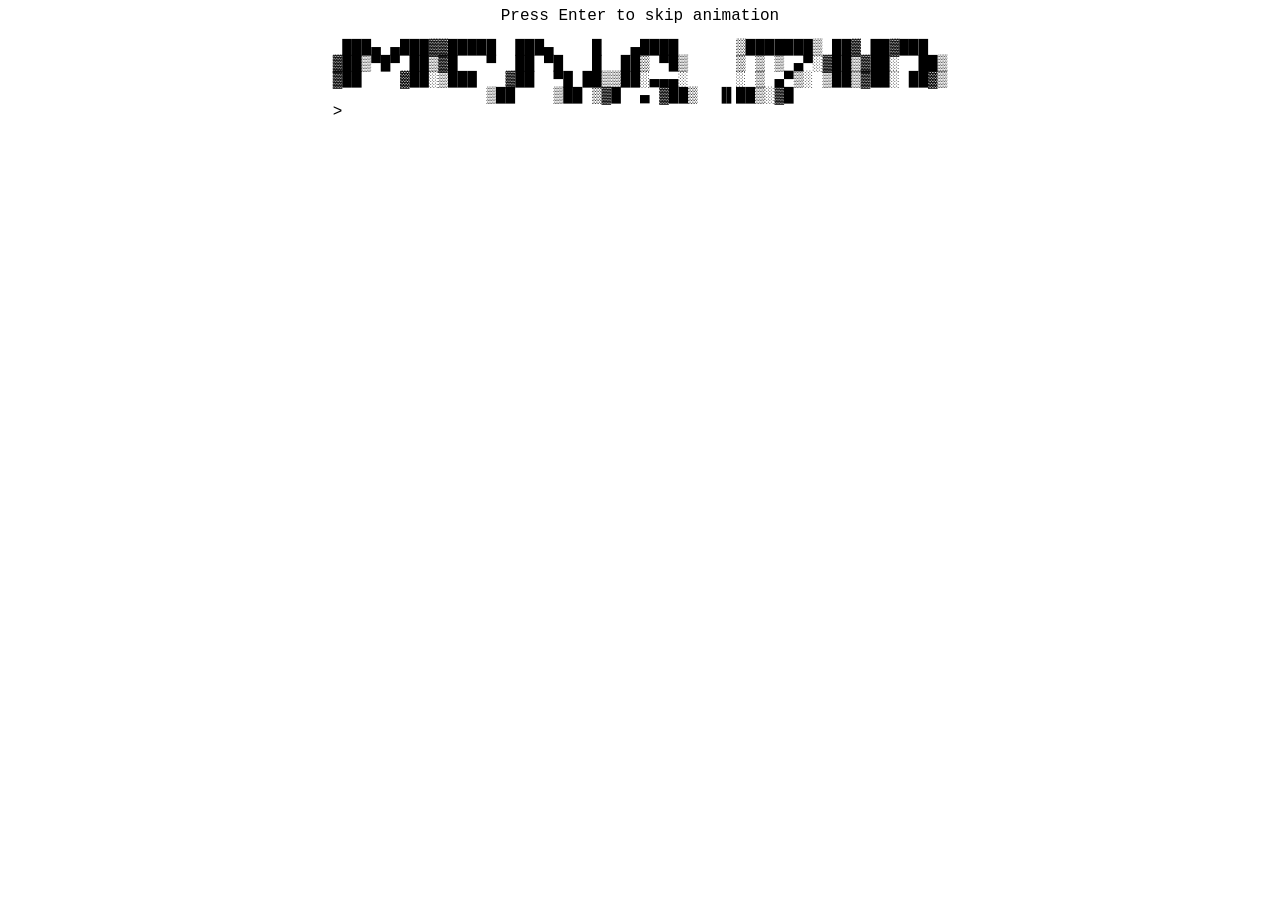
<file: index.html>
<!DOCTYPE html>
<html>
    <head>
        <link rel="stylesheet" href="styles.css">
        <meta charset="UTF-8">
        <meta name="viewport" content="width=device-width, initial-scale=1.0">
        <title>MENG.ZIP</title>
    </head>
    <body>
        <a class="skip_header" id="skip_header">Press&nbsp;<kbd>Enter</kbd>&nbsp;to skip animation</a>
        <div id="terminal" class="terminal">
            <div class="asci_logo" id="logo"></div>
            <div class="asci_note" id="note"></div>
            <div class="asci_projects" id="projects"></div>
            <footer class="footer" id="footer">></footer>
        </div>
        <script src="script.js"></script>
    </body>
</html>
</file>
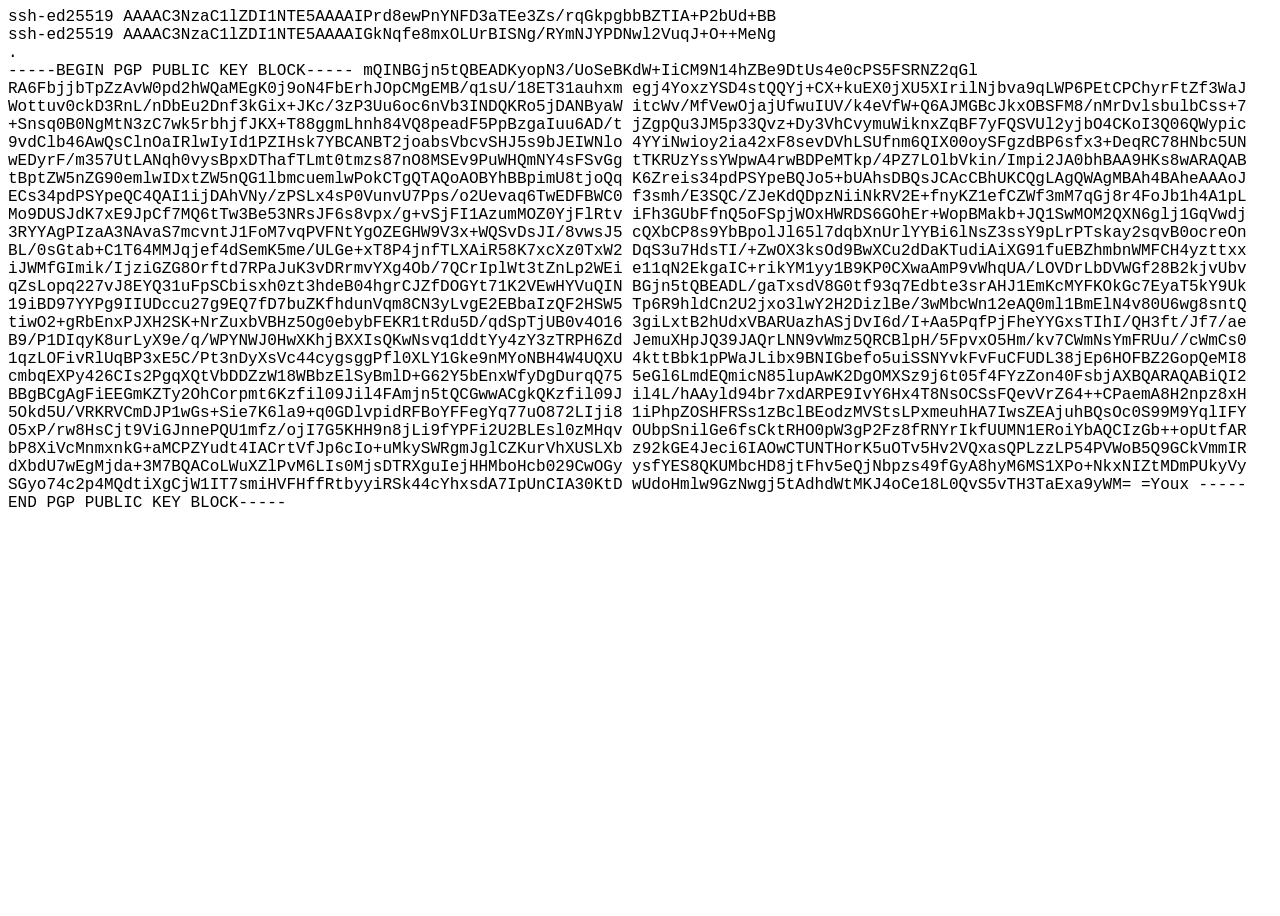
<file: keys/index.html>
<!DOCTYPE html>
<html>
<head>
    <link rel="stylesheet" href="styles.css">
    <meta charset="UTF-8">
    <meta name="viewport" content="width=device-width, initial-scale=1.0">
    <title>KEYS - MENG.ZIP</title>
</head>
<body>
    <a>ssh-ed25519 AAAAC3NzaC1lZDI1NTE5AAAAIPrd8ewPnYNFD3aTEe3Zs/rqGkpgbbBZTIA+P2bUd+BB</a>
    <a>ssh-ed25519 AAAAC3NzaC1lZDI1NTE5AAAAIGkNqfe8mxOLUrBISNg/RYmNJYPDNwl2VuqJ+O++MeNg</a>
    <a>.</a>
    <a>-----BEGIN PGP PUBLIC KEY BLOCK-----

mQINBGjn5tQBEADKyopN3/UoSeBKdW+IiCM9N14hZBe9DtUs4e0cPS5FSRNZ2qGl
RA6FbjjbTpZzAvW0pd2hWQaMEgK0j9oN4FbErhJOpCMgEMB/q1sU/18ET31auhxm
egj4YoxzYSD4stQQYj+CX+kuEX0jXU5XIrilNjbva9qLWP6PEtCPChyrFtZf3WaJ
Wottuv0ckD3RnL/nDbEu2Dnf3kGix+JKc/3zP3Uu6oc6nVb3INDQKRo5jDANByaW
itcWv/MfVewOjajUfwuIUV/k4eVfW+Q6AJMGBcJkxOBSFM8/nMrDvlsbulbCss+7
+Snsq0B0NgMtN3zC7wk5rbhjfJKX+T88ggmLhnh84VQ8peadF5PpBzgaIuu6AD/t
jZgpQu3JM5p33Qvz+Dy3VhCvymuWiknxZqBF7yFQSVUl2yjbO4CKoI3Q06QWypic
9vdClb46AwQsClnOaIRlwIyId1PZIHsk7YBCANBT2joabsVbcvSHJ5s9bJEIWNlo
4YYiNwioy2ia42xF8sevDVhLSUfnm6QIX00oySFgzdBP6sfx3+DeqRC78HNbc5UN
wEDyrF/m357UtLANqh0vysBpxDThafTLmt0tmzs87nO8MSEv9PuWHQmNY4sFSvGg
tTKRUzYssYWpwA4rwBDPeMTkp/4PZ7LOlbVkin/Impi2JA0bhBAA9HKs8wARAQAB
tBptZW5nZG90emlwIDxtZW5nQG1lbmcuemlwPokCTgQTAQoAOBYhBBpimU8tjoQq
K6Zreis34pdPSYpeBQJo5+bUAhsDBQsJCAcCBhUKCQgLAgQWAgMBAh4BAheAAAoJ
ECs34pdPSYpeQC4QAI1ijDAhVNy/zPSLx4sP0VunvU7Pps/o2Uevaq6TwEDFBWC0
f3smh/E3SQC/ZJeKdQDpzNiiNkRV2E+fnyKZ1efCZWf3mM7qGj8r4FoJb1h4A1pL
Mo9DUSJdK7xE9JpCf7MQ6tTw3Be53NRsJF6s8vpx/g+vSjFI1AzumMOZ0YjFlRtv
iFh3GUbFfnQ5oFSpjWOxHWRDS6GOhEr+WopBMakb+JQ1SwMOM2QXN6glj1GqVwdj
3RYYAgPIzaA3NAvaS7mcvntJ1FoM7vqPVFNtYgOZEGHW9V3x+WQSvDsJI/8vwsJ5
cQXbCP8s9YbBpolJl65l7dqbXnUrlYYBi6lNsZ3ssY9pLrPTskay2sqvB0ocreOn
BL/0sGtab+C1T64MMJqjef4dSemK5me/ULGe+xT8P4jnfTLXAiR58K7xcXz0TxW2
DqS3u7HdsTI/+ZwOX3ksOd9BwXCu2dDaKTudiAiXG91fuEBZhmbnWMFCH4yzttxx
iJWMfGImik/IjziGZG8Orftd7RPaJuK3vDRrmvYXg4Ob/7QCrIplWt3tZnLp2WEi
e11qN2EkgaIC+rikYM1yy1B9KP0CXwaAmP9vWhqUA/LOVDrLbDVWGf28B2kjvUbv
qZsLopq227vJ8EYQ31uFpSCbisxh0zt3hdeB04hgrCJZfDOGYt71K2VEwHYVuQIN
BGjn5tQBEADL/gaTxsdV8G0tf93q7Edbte3srAHJ1EmKcMYFKOkGc7EyaT5kY9Uk
19iBD97YYPg9IIUDccu27g9EQ7fD7buZKfhdunVqm8CN3yLvgE2EBbaIzQF2HSW5
Tp6R9hldCn2U2jxo3lwY2H2DizlBe/3wMbcWn12eAQ0ml1BmElN4v80U6wg8sntQ
tiwO2+gRbEnxPJXH2SK+NrZuxbVBHz5Og0ebybFEKR1tRdu5D/qdSpTjUB0v4O16
3giLxtB2hUdxVBARUazhASjDvI6d/I+Aa5PqfPjFheYYGxsTIhI/QH3ft/Jf7/ae
B9/P1DIqyK8urLyX9e/q/WPYNWJ0HwXKhjBXXIsQKwNsvq1ddtYy4zY3zTRPH6Zd
JemuXHpJQ39JAQrLNN9vWmz5QRCBlpH/5FpvxO5Hm/kv7CWmNsYmFRUu//cWmCs0
1qzLOFivRlUqBP3xE5C/Pt3nDyXsVc44cygsggPfl0XLY1Gke9nMYoNBH4W4UQXU
4kttBbk1pPWaJLibx9BNIGbefo5uiSSNYvkFvFuCFUDL38jEp6HOFBZ2GopQeMI8
cmbqEXPy426CIs2PgqXQtVbDDZzW18WBbzElSyBmlD+G62Y5bEnxWfyDgDurqQ75
5eGl6LmdEQmicN85lupAwK2DgOMXSz9j6t05f4FYzZon40FsbjAXBQARAQABiQI2
BBgBCgAgFiEEGmKZTy2OhCorpmt6Kzfil09Jil4FAmjn5tQCGwwACgkQKzfil09J
il4L/hAAyld94br7xdARPE9IvY6Hx4T8NsOCSsFQevVrZ64++CPaemA8H2npz8xH
5Okd5U/VRKRVCmDJP1wGs+Sie7K6la9+q0GDlvpidRFBoYFFegYq77uO872LIji8
1iPhpZOSHFRSs1zBclBEodzMVStsLPxmeuhHA7IwsZEAjuhBQsOc0S99M9YqlIFY
O5xP/rw8HsCjt9ViGJnnePQU1mfz/ojI7G5KHH9n8jLi9fYPFi2U2BLEsl0zMHqv
OUbpSnilGe6fsCktRHO0pW3gP2Fz8fRNYrIkfUUMN1ERoiYbAQCIzGb++opUtfAR
bP8XiVcMnmxnkG+aMCPZYudt4IACrtVfJp6cIo+uMkySWRgmJglCZKurVhXUSLXb
z92kGE4Jeci6IAOwCTUNTHorK5uOTv5Hv2VQxasQPLzzLP54PVWoB5Q9GCkVmmIR
dXbdU7wEgMjda+3M7BQACoLWuXZlPvM6LIs0MjsDTRXguIejHHMboHcb029CwOGy
ysfYES8QKUMbcHD8jtFhv5eQjNbpzs49fGyA8hyM6MS1XPo+NkxNIZtMDmPUkyVy
SGyo74c2p4MQdtiXgCjW1IT7smiHVFHffRtbyyiRSk44cYhxsdA7IpUnCIA30KtD
wUdoHmlw9GzNwgj5tAdhdWtMKJ4oCe18L0QvS5vTH3TaExa9yWM=
=Youx
-----END PGP PUBLIC KEY BLOCK-----</a>
</body>
</html>
</file>
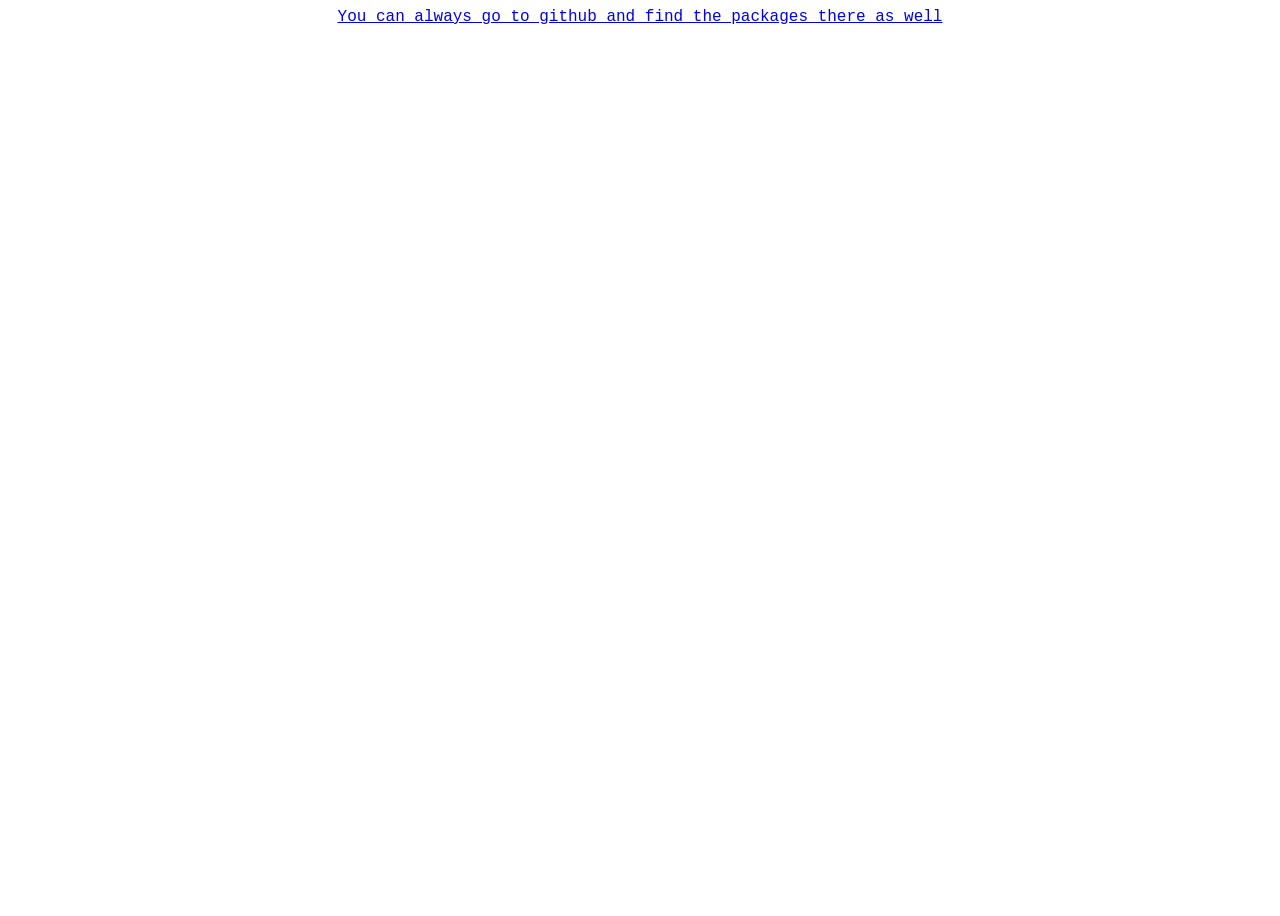
<file: packages/index.html>
<!DOCTYPE html>
<html>
    <head>
        <link rel="stylesheet" href="styles.css">
        <meta charset="UTF-8">
        <meta name="viewport" content="width=device-width, initial-scale=1.0">
        <title>Packages - MENG.ZIP</title>
    </head>
    <body>

        <div class="footer">
            <a href="https://github.com/mengdotzip/mengdotzip.github.io/tree/main/packages">You can always go to github and find the packages there as well</a>
        </div>
    </body>
</html>
</file>
<file: styles.css>
body {
    background-color: white;
    color: black;
    font-family: 'Courier New', monospace;
    height: 100vh;
    font-size: 16px; /* Fixed size, no scaling */
    line-height: 1; /* Exactly 1x line height */
}

.terminal {
    display: grid;
    justify-content: center;
    align-items: center;
    white-space: pre; 
}

.asci_logo{
    text-align: center;
}

.asci_note{
    text-align: center;
}

.asci_projects{
    text-align: center;
}

.pl{ /*project link */
    text-decoration: none;
}

.pl:hover{  
    background-color: black;
    color: white !important;
} 

.pl:link{   
    color: black;
} 

.pl:visited{   
    color: black;
} 

.skip_header{
    display: flex;
    justify-content: center;
    visibility: unset;
}
</file>
<file: keys/styles.css>
body {
    background-color: white;
    color: black;
    font-family: 'Courier New', monospace;
    height: 100vh;
    display: flex;
    flex-direction: column;
}
</file>
<file: packages/styles.css>
body {
    background-color: white;
    color: black;
    font-family: 'Courier New', monospace;
    height: 100vh;
    display: flex;
    flex-direction: column;
    align-items: center;
}

.footer{
    
}
</file>
